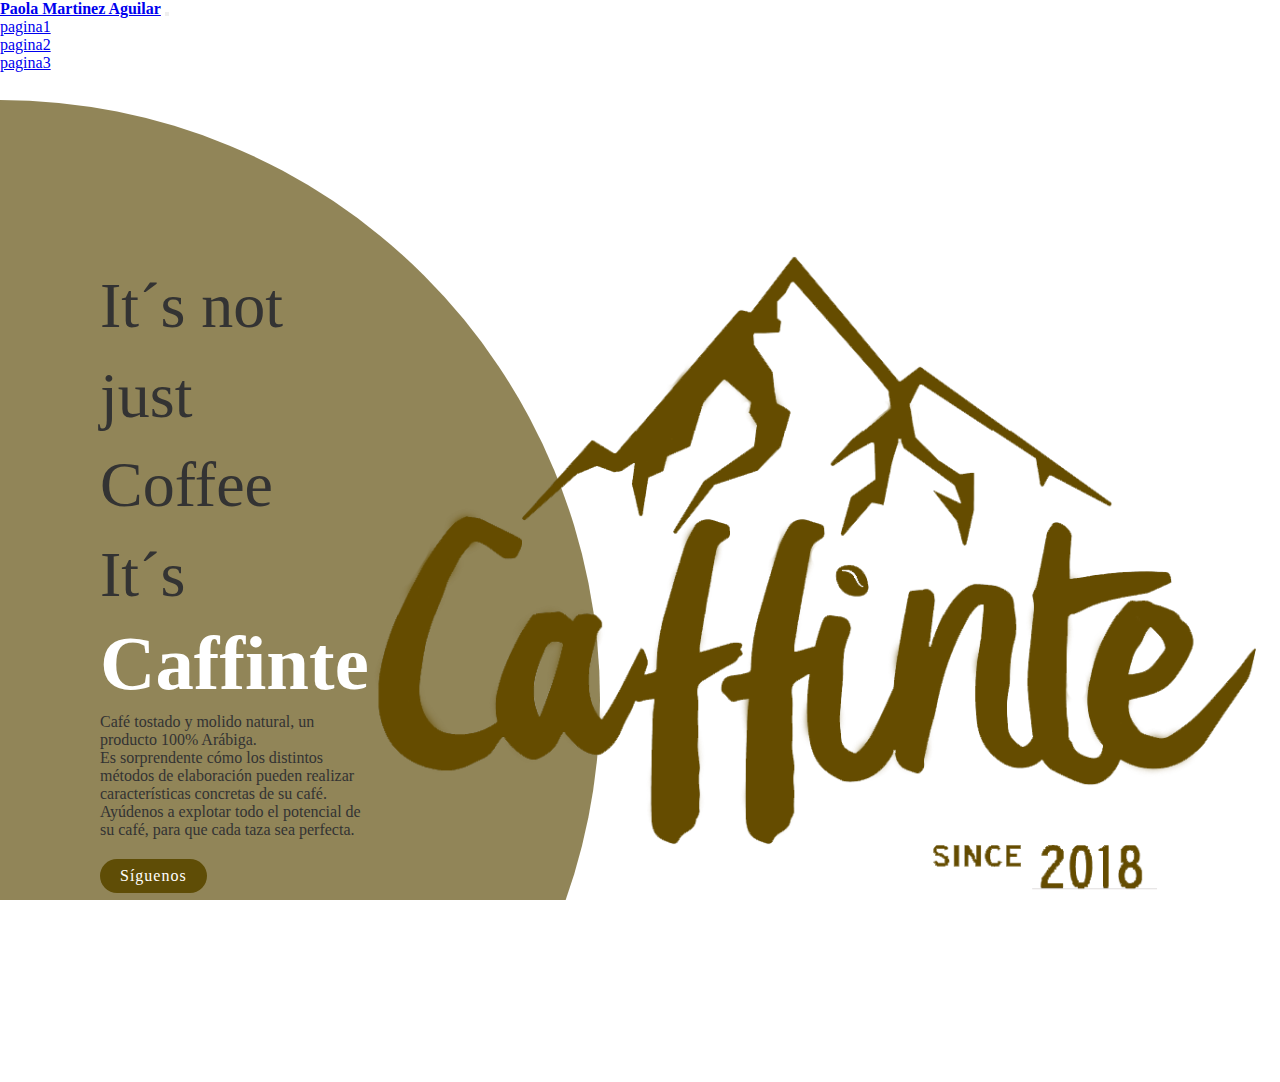
<file: index.html>
<!DOCTYPE html>
<html lang="en">

<head>
    <meta charset="UTF-8">
    <meta http-equiv="X-UA-Compatible" content="IE=edge">
    <meta name="viewport" content="width=device-width, initial-scale=1.0">
    <title>Ejercicio 3.1</title>
    <link href="https://cdn.jsdelivr.net/npm/bootstrap@5.1.3/dist/css/bootstrap.min.css" rel="stylesheet"
        integrity="sha384-1BmE4kWBq78iYhFldvKuhfTAU6auU8tT94WrHftjDbrCEXSU1oBoqyl2QvZ6jIW3" crossorigin="anonymous">
    <link rel="stylesheet" href="style.css">
</head>

<body>
    <nav class="navbar navbar-expand-md navbar-dark bg-dark">
        <a class="navbar-brand" href="#"><strong>Paola Martinez Aguilar</strong></a>
        <button class="navbar-toggler" type="button" data-toggle="collapse" data-target="#navbarSupportedContent">
            <span class="navbar-toggler-icon"></span>
        </button>
        <div class="collapse navbar-collapse" id="navbarSupportedContent">
            <ul class="navbar-nav position-absolute top-40 end-0">
                <li class="nav-item active">
                    <a class="nav-link" href="pagina1.html">pagina1</a>
                </li>
                <li class="nav-item active">
                    <a class="nav-link" href="pagina2.html">pagina2</a>
                </li>
                <li class="nav-item active">
                    <a class="nav-link" href="pagina3.html">pagina3</a>
                </li>
            </ul>
        </div>
    </nav>

    <div class="circle"></div>
    <section>
        <div class="content">
            <div class="textBox">
                <h2>It´s not just Coffee<br>It´s <span>Caffinte</span></h2>
                <p>Café tostado y molido natural, un producto 100% Arábiga.<br>
                    Es sorprendente cómo los distintos métodos de elaboración pueden realizar características
                    concretas de su café. Ayúdenos a explotar todo el potencial de su café, para que cada taza sea
                    perfecta.</p>
                <a href="https://www.facebook.com/Caffinte/?ref=page_internal">Síguenos</a>
            </div>
        </div>
        <div class="imgBox">
            <img src="caffinte.png" class="caffinte rounded float-end" width="900px" height="650px">
        </div>
    </section>

</body>

</html>
</file>
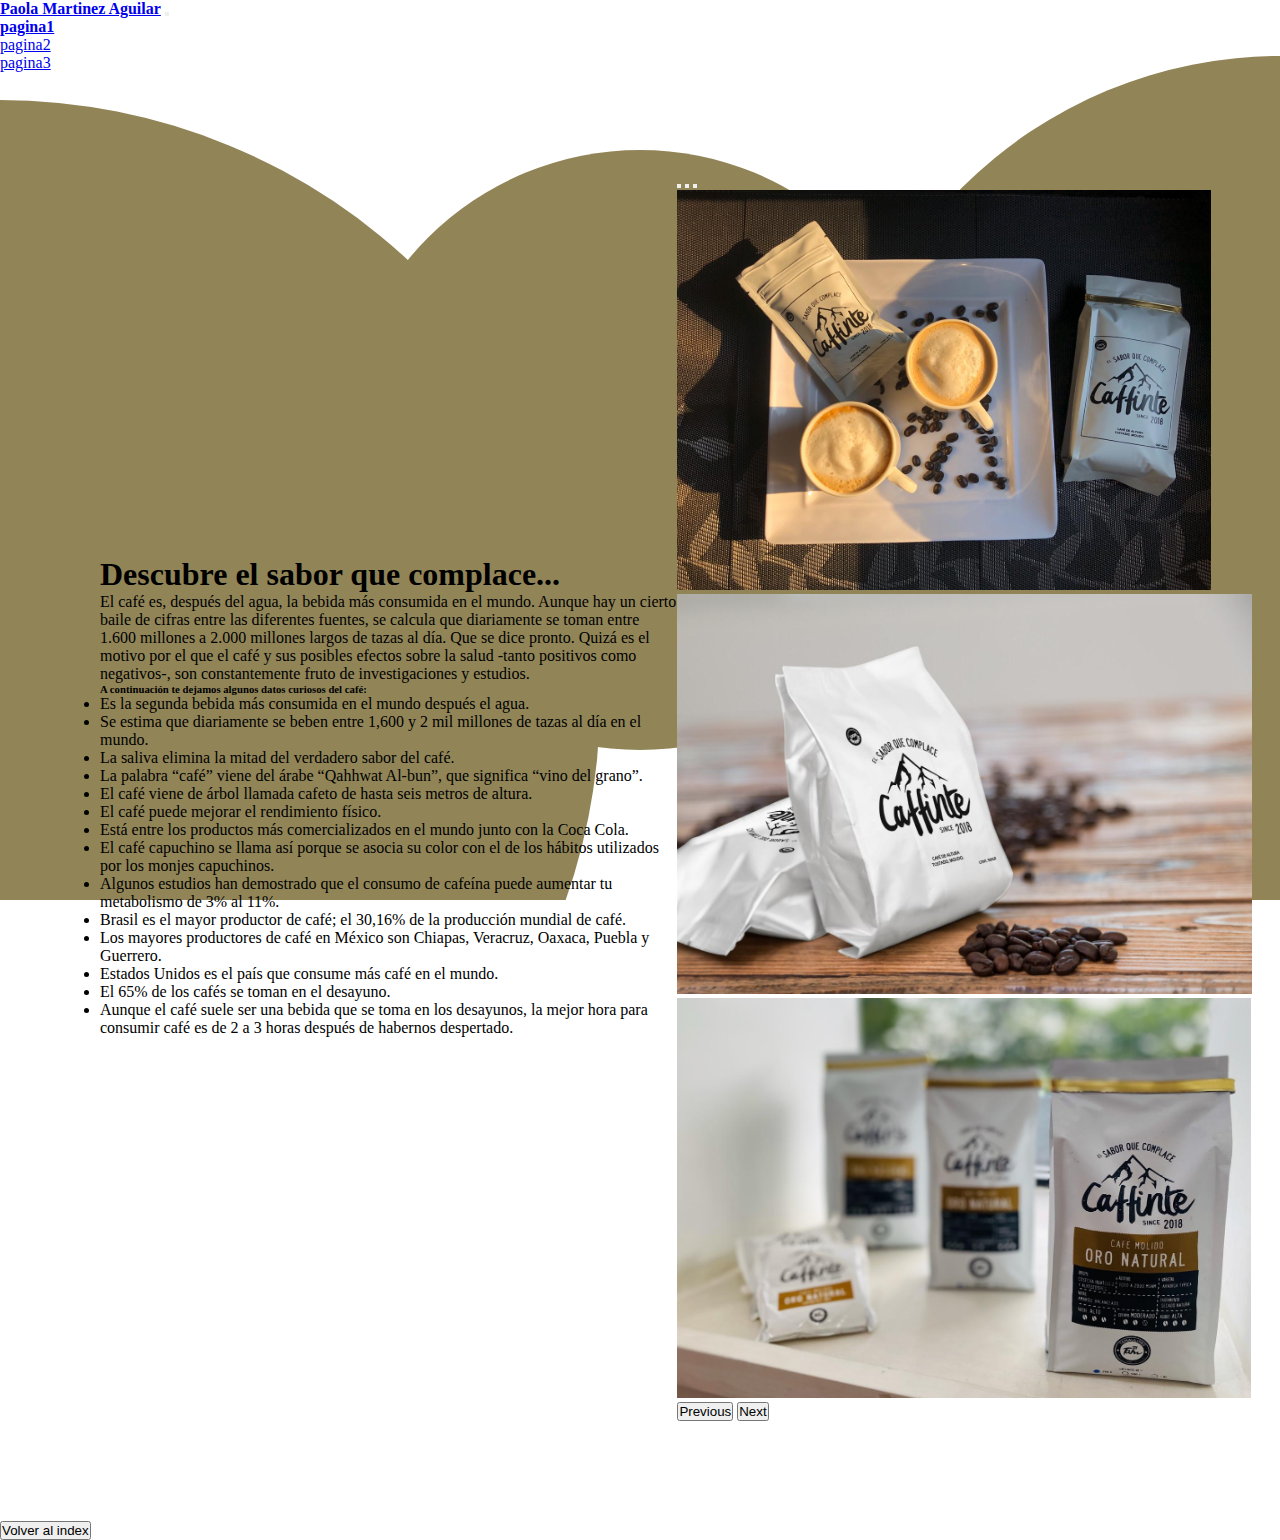
<file: pagina1.html>
<!DOCTYPE html>
<html lang="en">

<head>
    <meta charset="UTF-8">
    <meta http-equiv="X-UA-Compatible" content="IE=edge">
    <meta name="viewport" content="width=device-width, initial-scale=1.0">
    <title>Ejercicio 3.2-Pagina1</title>
    <link rel="stylesheet" href="style1.css">
</head>

<body>
    <!DOCTYPE html>
    <html lang="en">

    <head>
        <meta charset="UTF-8">
        <meta http-equiv="X-UA-Compatible" content="IE=edge">
        <meta name="viewport" content="width=device-width, initial-scale=1.0">
        <title>Ejercicio 3.2-Pagina1</title>
        <link href="https://cdn.jsdelivr.net/npm/bootstrap@5.1.3/dist/css/bootstrap.min.css" rel="stylesheet"
            integrity="sha384-1BmE4kWBq78iYhFldvKuhfTAU6auU8tT94WrHftjDbrCEXSU1oBoqyl2QvZ6jIW3" crossorigin="anonymous">
        <link rel="stylesheet" href="style.css">
    </head>

    <body>
        <nav class="navbar navbar-expand-md navbar-dark bg-dark">
            <a class="navbar-brand" href="#"><strong>Paola Martinez Aguilar</strong></a>
            <button class="navbar-toggler" type="button" data-toggle="collapse" data-target="#navbarSupportedContent">
                <span class="navbar-toggler-icon"></span>
            </button>
            <div class="collapse navbar-collapse" id="navbarSupportedContent">
                <ul class="navbar-nav position-absolute top-40 end-0">
                    <li class="nav-item active">
                        <a class="nav-link" href="pagina1.html"><strong>pagina1</strong></a>
                    </li>
                    <li class="nav-item active">
                        <a class="nav-link" href="pagina2.html">pagina2</a>
                    </li>
                    <li class="nav-item active">
                        <a class="nav-link" href="pagina3.html">pagina3</a>
                    </li>
                </ul>
            </div>
        </nav>

        <div class="circle"></div>
        <div class="circle1"></div>
        <div class="circle2"></div>

        <section>
            <div class="col-lg-6">
                <h1>Descubre el sabor que complace...</h1>
                <p>El café es, después del agua, la bebida más consumida en el mundo. Aunque hay un cierto baile de
                    cifras entre las diferentes fuentes, se calcula que diariamente se toman entre 1.600 millones a
                    2.000 millones largos de tazas al día. Que se dice pronto. Quizá es el motivo por el que el café y
                    sus posibles efectos sobre la salud -tanto positivos como negativos-, son constantemente fruto de
                    investigaciones y estudios.</p>
                <h6>A continuación te dejamos algunos datos curiosos del café:</h6>
                <ul>
                    <li>Es la segunda bebida más consumida en el mundo después el agua.</li>
                    <li>Se estima que diariamente se beben entre 1,600 y 2 mil millones de tazas al día en el mundo.
                    </li>
                    <li>La saliva elimina la mitad del verdadero sabor del café.</li>
                    <li>La palabra “café” viene del árabe “Qahhwat Al-bun”, que significa “vino del grano”.</li>
                    <li>El café viene de árbol llamada cafeto de hasta seis metros de altura.</li>
                    <li>El café puede mejorar el rendimiento físico.</li>
                    <li>Está entre los productos más comercializados en el mundo junto con la Coca Cola.</li>
                    <li>El café capuchino se llama así porque se asocia su color con el de los hábitos utilizados por
                        los monjes capuchinos.</li>
                    <li>Algunos estudios han demostrado que el consumo de cafeína puede aumentar tu metabolismo de 3% al
                        11%.</li>
                    <li>Brasil es el mayor productor de café; el 30,16% de la producción mundial de café.</li>
                    <li>Los mayores productores de café en México son Chiapas, Veracruz, Oaxaca, Puebla y Guerrero.</li>
                    <li>Estados Unidos es el país que consume más café en el mundo.</li>
                    <li>El 65% de los cafés se toman en el desayuno.</li>
                    <li>Aunque el café suele ser una bebida que se toma en los desayunos, la mejor hora para consumir
                        café es de 2 a 3 horas después de habernos despertado.</li>
                </ul>
            </div>

            <div class="col-lg-5">
                <div id="carouselExampleIndicators" class="carousel slide" data-bs-ride="carousel">
                    <div class="carousel-indicators">
                        <button type="button" data-bs-target="#carouselExampleIndicators" data-bs-slide-to="0"
                            class="active" aria-current="true" aria-label="Slide 1"></button>
                        <button type="button" data-bs-target="#carouselExampleIndicators" data-bs-slide-to="1"
                            aria-label="Slide 2"></button>
                        <button type="button" data-bs-target="#carouselExampleIndicators" data-bs-slide-to="2"
                            aria-label="Slide 3"></button>
                    </div>
                    <div class="carousel-inner">
                        <div class="carousel-item active">
                            <img src="caffinte1.jpg" class="d-block w-100" alt="...">
                        </div>
                        <div class="carousel-item">
                            <img src="caffinte2.jpg" class="d-block w-100" alt="...">
                        </div>
                        <div class="carousel-item">
                            <img src="caffinte3.jpg" class="d-block w-100" alt="...">
                        </div>
                    </div>
                    <button class="carousel-control-prev" type="button" data-bs-target="#carouselExampleIndicators"
                        data-bs-slide="prev">
                        <span class="carousel-control-prev-icon" aria-hidden="true"></span>
                        <span class="visually-hidden">Previous</span>
                    </button>
                    <button class="carousel-control-next" type="button" data-bs-target="#carouselExampleIndicators"
                        data-bs-slide="next">
                        <span class="carousel-control-next-icon" aria-hidden="true"></span>
                        <span class="visually-hidden">Next</span>
                    </button>
                </div>
            </div>
        </section>

        <div class="p-4 position-absolute bottom-0 end-0">
            <a href="index.html"><button type="button" class="btn btn-light">Volver al index</button></a>
        </div>

        <script src="https://cdn.jsdelivr.net/npm/bootstrap@5.1.0/dist/js/bootstrap.bundle.min.js"
            integrity="sha384-U1DAWAznBHeqEIlVSCgzq+c9gqGAJn5c/t99JyeKa9xxaYpSvHU5awsuZVVFIhvj"
            crossorigin="anonymous"></script>
    </body>

    </html>
</file>
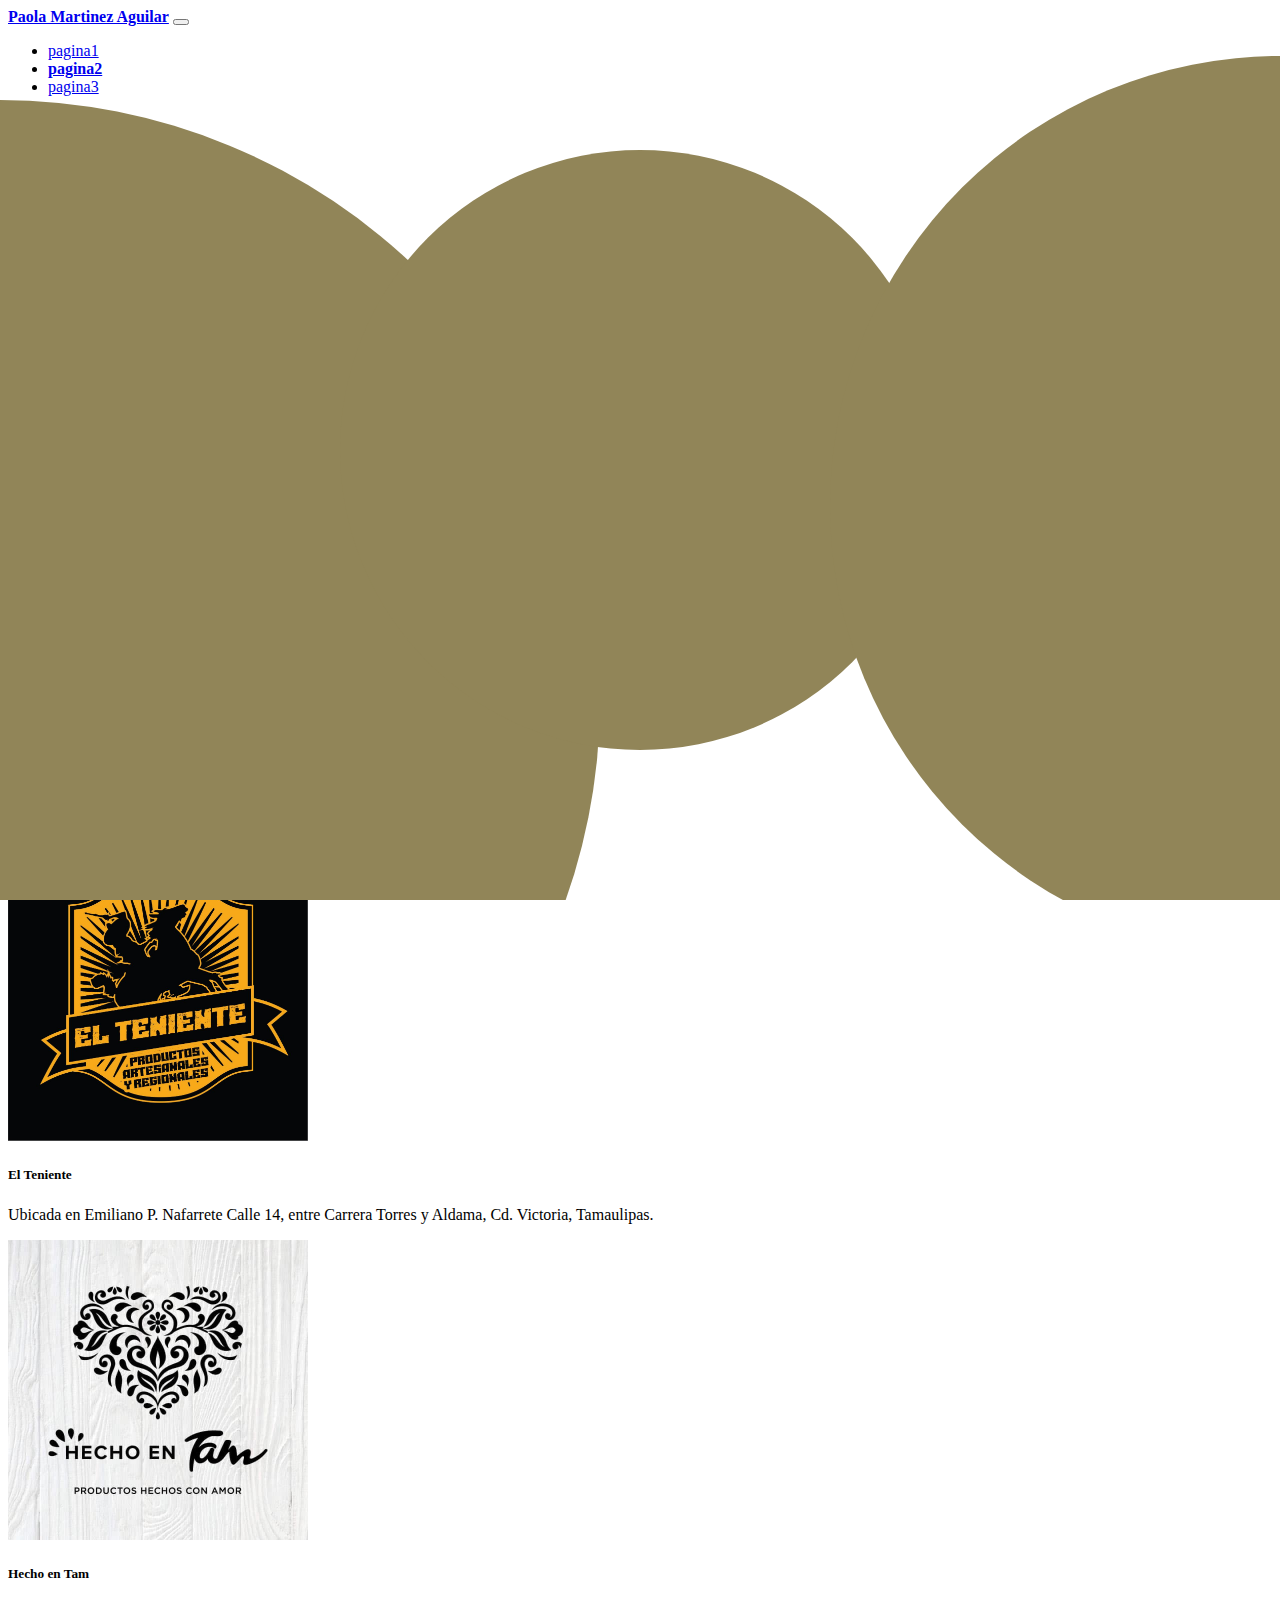
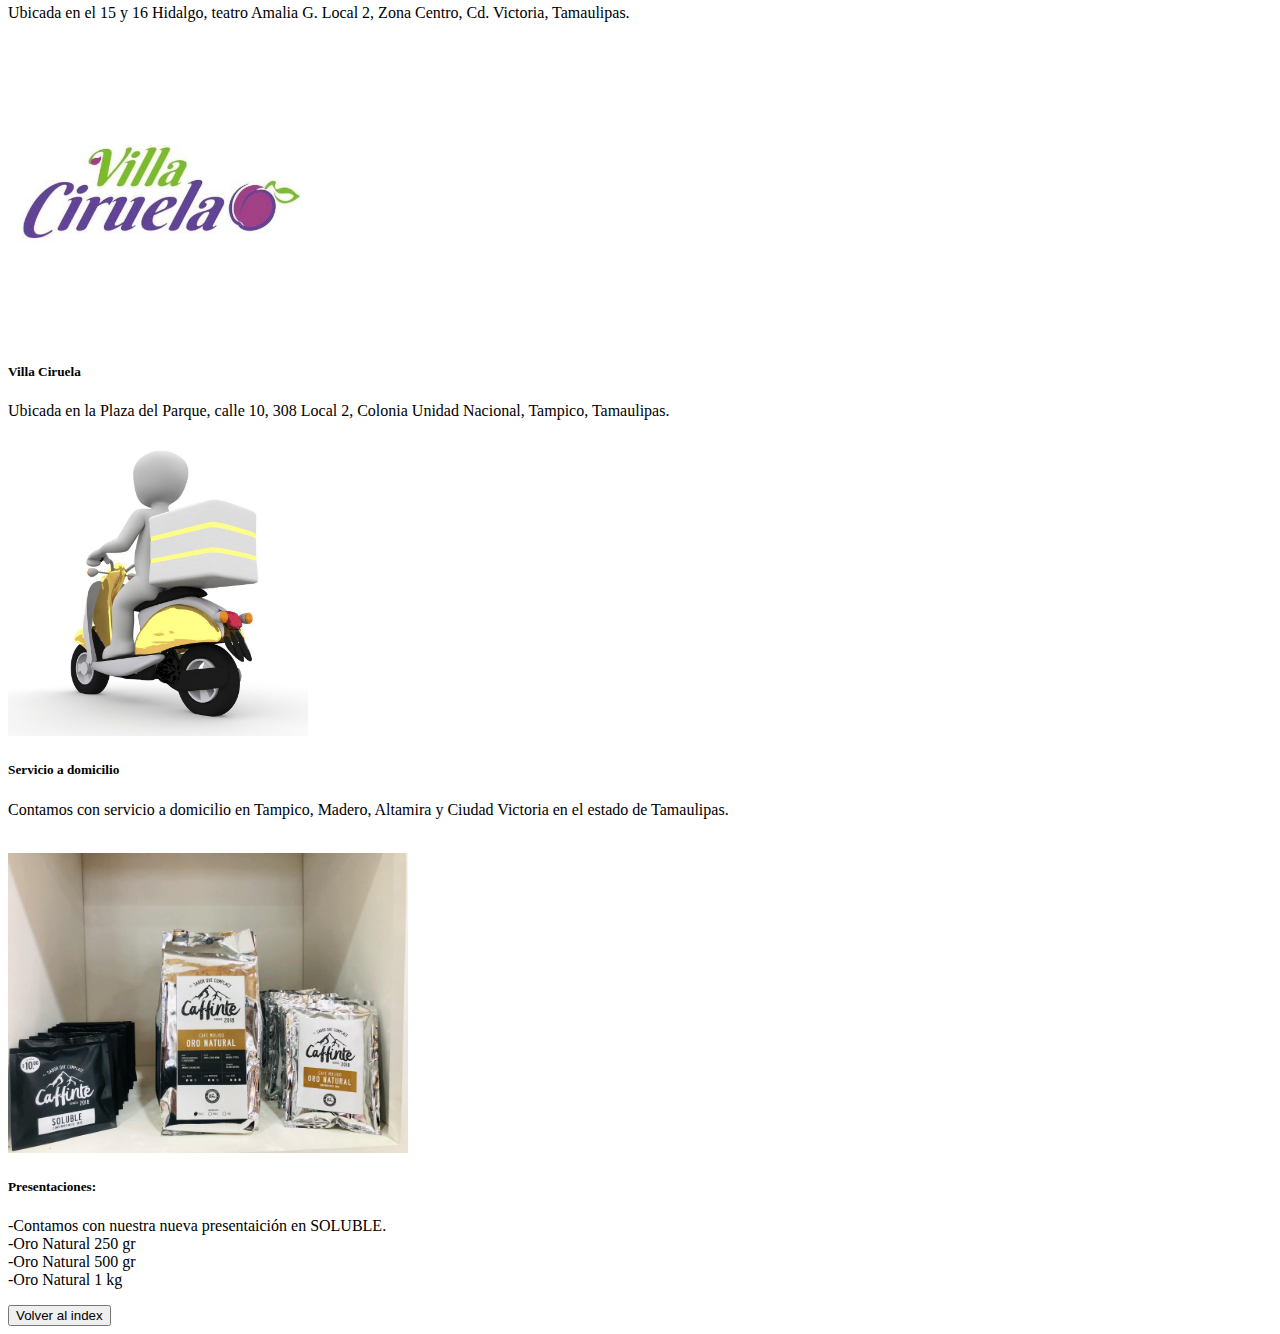
<file: pagina2.html>
<!DOCTYPE html>
<html lang="en">

<head>
    <meta charset="UTF-8">
    <meta http-equiv="X-UA-Compatible" content="IE=edge">
    <meta name="viewport" content="width=device-width, initial-scale=1.0">
    <title>Ejercicio 3.2-Pagina2</title>
    <link href="https://cdn.jsdelivr.net/npm/bootstrap@5.1.3/dist/css/bootstrap.min.css" rel="stylesheet"
        integrity="sha384-1BmE4kWBq78iYhFldvKuhfTAU6auU8tT94WrHftjDbrCEXSU1oBoqyl2QvZ6jIW3" crossorigin="anonymous">
    <link rel="stylesheet" href="style2.css">
</head>

<body>
    <nav class="navbar navbar-expand-md navbar-dark bg-dark">
        <a class="navbar-brand" href="#"><strong>Paola Martinez Aguilar</strong></a>
        <button class="navbar-toggler" type="button" data-toggle="collapse" data-target="#navbarSupportedContent">
            <span class="navbar-toggler-icon"></span>
        </button>
        <div class="collapse navbar-collapse" id="navbarSupportedContent">
            <ul class="navbar-nav position-absolute top-40 end-0">
                <li class="nav-item active">
                    <a class="nav-link" href="pagina1.html">pagina1</a>
                </li>
                <li class="nav-item active">
                    <a class="nav-link" href="pagina2.html"><strong>pagina2</strong></a>
                </li>
                <li class="nav-item active">
                    <a class="nav-link" href="pagina3.html">pagina3</a>
                </li>
            </ul>
        </div>
    </nav>

    <br>
    <h1 class="text-center">LOCACIONES</h1>

    <div class="circle"></div>
    <div class="circle1"></div>
    <div class="circle2"></div>

    <section class="p-4">
        <div class="row row-cols-1 row-cols-md-5 g-4">
            <div class="col">
                <div class="card">
                    <img src="grand.jpg" class="card-img-top" alt="...">
                    <div class="card-body">
                        <h5 class="card-title">GranD</h5>
                        <p class="card-text">En todas las sucursales de GranD.</p>
                        <div class="dropdown">
                            <button class="btn btn-danger dropdown-toggle" type="button" id="dropdownMenuButton1"
                                data-bs-toggle="dropdown" aria-expanded="false">
                                Sucursales
                            </button>
                            <ul class="dropdown-menu" aria-labelledby="dropdownMenuButton1">
                                <li><a class="dropdown-item"
                                        href="https://www.google.com/maps/dir/23.739947,-99.1374792/grand+hombres+ilustres/@23.74547,-99.1422565,15z/data=!3m1!4b1!4m9!4m8!1m1!4e1!1m5!1m1!1s0x867953c6564c9c65:0xe7fd539683408407!2m2!1d-99.124261!2d23.7519625">Hombres
                                        Ilustres</a>
                                </li>
                                <li><a class="dropdown-item"
                                        href="https://www.google.com/maps/dir//grand+campestre/data=!4m6!4m5!1m1!4e2!1m2!1m1!1s0x8679539c8c1d8bb1:0xbdacd0649c601996?sa=X&ved=2ahUKEwjDl4qK49LzAhWXmmoFHdhFDvYQ9Rd6BAhkEAQ">Campestre</a>
                                </li>
                                <li><a class="dropdown-item"
                                        href="https://www.google.com/maps/dir/23.739947,-99.1374792/grand+toreo/@23.7416931,-99.1527258,15z/data=!3m1!4b1!4m9!4m8!1m1!4e1!1m5!1m1!1s0x8679530f23d14f57:0xc89007ee051e9f10!2m2!1d-99.150171!2d23.7430931">Toreo</a>
                                </li>
                                <li><a class="dropdown-item"
                                        href="https://www.google.com/maps/dir//gran+estaci%C3%B3n/data=!4m6!4m5!1m1!4e2!1m2!1m1!1s0x8679531d9c23a937:0xcf91de4e5dfa51d3?sa=X&ved=2ahUKEwiT-KOd49LzAhVilGoFHeGeALYQ9Rd6BAhkEAM">Estación</a>
                                </li>
                                <li><a class="dropdown-item"
                                        href="https://www.google.com/maps/dir//gran+la+loma/data=!4m6!4m5!1m1!4e2!1m2!1m1!1s0x86795259b610f73f:0xb8994482beec94d4?sa=X&ved=2ahUKEwilsIKm49LzAhUXmWoFHdtXBYQQ9Rd6BAhdEAQ">La
                                        Loma</a></li>
                                <li><a class="dropdown-item"
                                        href="https://www.google.com/maps/dir//grand+central+cd+victoria/data=!4m6!4m5!1m1!4e2!1m2!1m1!1s0x867953b0517d2dfd:0xf37db57bd4f505?sa=X&ved=2ahUKEwjAnLnC49LzAhVYmmoFHRRMDXYQ9Rd6BAhJEAM">Central</a>
                                </li>
                                <li><a class="dropdown-item"
                                        href="https://www.google.com/maps/dir//grand+obrero+cd+victoria/data=!4m6!4m5!1m1!4e2!1m2!1m1!1s0x867953acd45e51e7:0x10e0d1f563765a47?sa=X&ved=2ahUKEwiW8fnQ49LzAhXRmGoFHfs8BF4Q9Rd6BAgHEAM">Obrero</a>
                                </li>
                                <li><a class="dropdown-item"
                                        href="https://www.google.com/maps/dir//grand+mante/data=!4m6!4m5!1m1!4e2!1m2!1m1!1s0x8678b87e728bd511:0xd635fa05ef903fdd?sa=X&ved=2ahUKEwiVtLff49LzAhUelGoFHR7kCroQ9Rd6BAhVEAM">Mante</a>
                                </li>
                                <li><a class="dropdown-item"
                                        href="https://www.google.com/maps/dir//grand+libertad+cd+victoria/data=!4m6!4m5!1m1!4e2!1m2!1m1!1s0x86795365bf45d367:0xb0f47e6299f871d8?sa=X&ved=2ahUKEwiY7Y7q49LzAhU5mGoFHdnEBnwQ9Rd6BAhUEAM">Libertad</a>
                                </li>
                                <li><a class="dropdown-item"
                                        href="https://www.google.com/maps/dir/23.739947,-99.1374792/grand+naciones+unidas+cd+victoria/@23.7554014,-99.1731385,14z/data=!3m1!4b1!4m9!4m8!1m1!4e1!1m5!1m1!1s0x867953e21f572081:0x67848b612e815dfd!2m2!1d-99.1725906!2d23.7708214">Naciones
                                        Unidas</a>
                                </li>
                            </ul>
                        </div>
                    </div>
                </div>
            </div>
            <div class="col">
                <div class="card">
                    <img src="elteniente.jpg" class="card-img-top" alt="...">
                    <div class="card-body">
                        <h5 class="card-title">El Teniente</h5>
                        <p class="card-text">Ubicada en Emiliano P. Nafarrete Calle 14, entre Carrera Torres y Aldama,
                            Cd. Victoria, Tamaulipas.</p>
                    </div>
                </div>
            </div>
            <div class="col">
                <div class="card">
                    <img src="hechoentam.jpg" class="card-img-top" alt="...">
                    <div class="card-body">
                        <h5 class="card-title">Hecho en Tam</h5>
                        <p class="card-text">Ubicada en el 15 y 16 Hidalgo, teatro Amalia G. Local 2, Zona Centro, Cd.
                            Victoria, Tamaulipas.</p>
                    </div>
                </div>
            </div>
            <div class="col">
                <div class="card">
                    <img src="villaciruela.jpg" class="card-img-top" alt="...">
                    <div class="card-body">
                        <h5 class="card-title">Villa Ciruela</h5>
                        <p class="card-text">Ubicada en la Plaza del Parque, calle 10, 308 Local 2, Colonia Unidad
                            Nacional, Tampico, Tamaulipas.</p>
                    </div>
                </div>
            </div>
            <div class="col">
                <div class="card">
                    <img src="servicio.jpg" class="card-img-top" alt="...">
                    <div class="card-body">
                        <h5 class="card-title">Servicio a domicilio</h5>
                        <p class="card-text">Contamos con servicio a domicilio en Tampico, Madero, Altamira y Ciudad
                            Victoria en el estado de Tamaulipas.</p>
                    </div>
                </div>
            </div>
        </div>

        <br>

        <div class="d-flex justify-content-center">
            <div class="card mb-3" style="max-width: 800px;">
                <div class="row g-0">
                    <div class="col-md-4">
                        <img src="caffinte4.jpg" class="img-fluid rounded-start" alt="...">
                    </div>
                    <div class="col-md-8">
                        <div class="card-body">
                            <h5 class="card-title">Presentaciones:</h5>
                            <p class="card-text">
                                -Contamos con nuestra nueva presentaición en SOLUBLE.<br>
                                -Oro Natural 250 gr<br>
                                -Oro Natural 500 gr<br>
                                -Oro Natural 1 kg
                            </p>
                        </div>
                    </div>
                </div>
            </div>
        </div>

        
    </section>

    <div class="p-4 position-absolute bottom-0 end-0">
        <a href="index.html"><button type="button" class="btn btn-light">Volver al index</button></a>
    </div>

    <script src="https://cdn.jsdelivr.net/npm/bootstrap@5.1.0/dist/js/bootstrap.bundle.min.js"
        integrity="sha384-U1DAWAznBHeqEIlVSCgzq+c9gqGAJn5c/t99JyeKa9xxaYpSvHU5awsuZVVFIhvj"
        crossorigin="anonymous"></script>
</body>

</html>
</file>
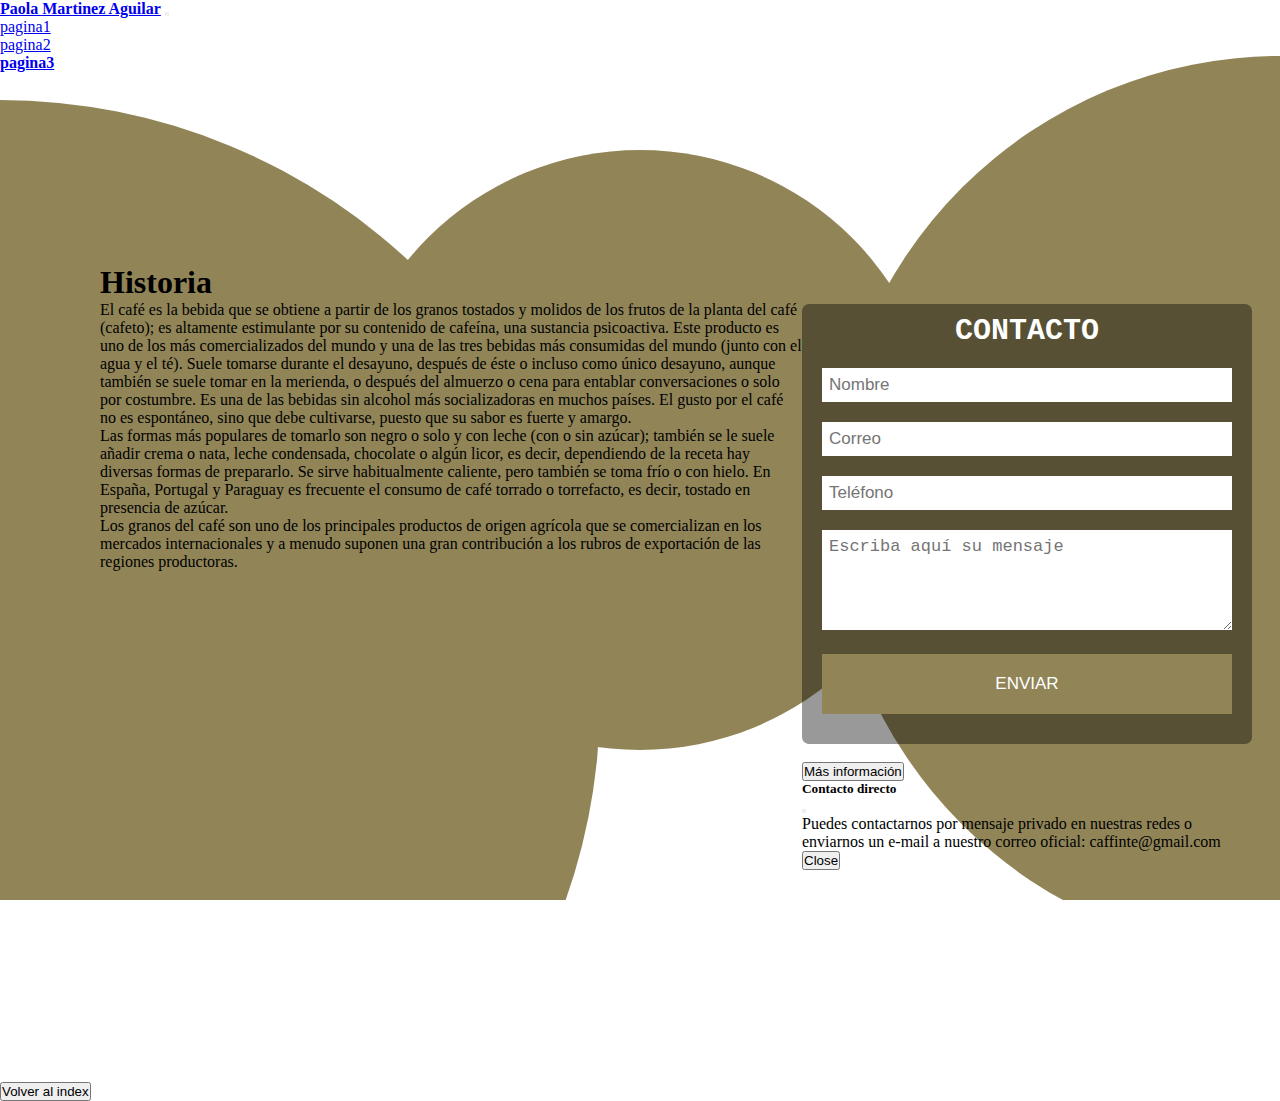
<file: pagina3.html>
<!DOCTYPE html>
<html lang="en">

<head>
    <meta charset="UTF-8">
    <meta http-equiv="X-UA-Compatible" content="IE=edge">
    <meta name="viewport" content="width=device-width, initial-scale=1.0">
    <title>Ejercicio 3.2-Pagina3</title>
    <link rel="stylesheet" href="style3.css">
</head>

<body>
    <!DOCTYPE html>
    <html lang="en">

    <head>
        <meta charset="UTF-8">
        <meta http-equiv="X-UA-Compatible" content="IE=edge">
        <meta name="viewport" content="width=device-width, initial-scale=1.0">
        <title>Ejercicio 3.2-Pagina1</title>
        <link href="https://cdn.jsdelivr.net/npm/bootstrap@5.1.3/dist/css/bootstrap.min.css" rel="stylesheet"
            integrity="sha384-1BmE4kWBq78iYhFldvKuhfTAU6auU8tT94WrHftjDbrCEXSU1oBoqyl2QvZ6jIW3" crossorigin="anonymous">
        <link rel="stylesheet" href="style.css">
    </head>

    <body>
        <nav class="navbar navbar-expand-md navbar-dark bg-dark">
            <a class="navbar-brand" href="#"><strong>Paola Martinez Aguilar</strong></a>
            <button class="navbar-toggler" type="button" data-toggle="collapse" data-target="#navbarSupportedContent">
                <span class="navbar-toggler-icon"></span>
            </button>
            <div class="collapse navbar-collapse" id="navbarSupportedContent">
                <ul class="navbar-nav position-absolute top-40 end-0">
                    <li class="nav-item active">
                        <a class="nav-link" href="pagina1.html">pagina1</a>
                    </li>
                    <li class="nav-item active">
                        <a class="nav-link" href="pagina2.html">pagina2</a>
                    </li>
                    <li class="nav-item active">
                        <a class="nav-link" href="pagina3.html"><strong>pagina3</strong></a>
                    </li>
                </ul>
            </div>
        </nav>

        <div class="circle"></div>
        <div class="circle1"></div>
        <div class="circle2"></div>

        <section>
            <div class="col-lg-8">
                <h1>Historia</h1>
                <p>El café es la bebida que se obtiene a partir de los granos tostados y molidos de los frutos de la
                    planta del café (cafeto); es altamente estimulante por su contenido de cafeína, una sustancia
                    psicoactiva. Este producto es uno de los más comercializados del mundo y una de las tres bebidas más
                    consumidas del mundo (junto con el agua y el té). Suele tomarse durante el desayuno, después de éste
                    o incluso como único desayuno, aunque también se suele tomar en la merienda, o después del almuerzo
                    o cena para entablar conversaciones o solo por costumbre. Es una de las bebidas sin alcohol más
                    socializadoras en muchos países. El gusto por el café no es espontáneo, sino que debe cultivarse,
                    puesto que su sabor es fuerte y amargo.<br>
                    Las formas más populares de tomarlo son negro o solo y con leche (con o sin azúcar); también se le
                    suele añadir crema o nata, leche condensada, chocolate o algún licor, es decir, dependiendo de la
                    receta hay diversas formas de prepararlo. Se sirve habitualmente caliente, pero también se toma frío
                    o con hielo. En España, Portugal y Paraguay es frecuente el consumo de café torrado o torrefacto, es
                    decir, tostado en presencia de azúcar.<br>
                    Los granos del café son uno de los principales productos de origen agrícola que se comercializan en
                    los mercados internacionales y a menudo suponen una gran contribución a los rubros de exportación de
                    las regiones productoras.</p>
                <div class="text-center">
                    <iframe width="560" height="315" src="https://www.youtube.com/embed/4UcDaxIm5nk"
                        title="YouTube video player" frameborder="0"
                        allow="accelerometer; autoplay; clipboard-write; encrypted-media; gyroscope; picture-in-picture"
                        allowfullscreen></iframe>
                </div>
                
            </div>

            <div>
                <form action="">
                    <h2>CONTACTO</h2>
                    <input type="text" name="Nombre" placeholder="Nombre">
                    <input type="text" name="correo" placeholder="Correo">
                    <input type="text" name="telefono" placeholder="Teléfono">
                    <textarea name="mensaje" placeholder="Escriba aquí su mensaje"></textarea>
                    <input type="button" value="ENVIAR" id="boton">
                </form>

                <br>
                <!-- Button trigger modal -->
                <button type="button" class="btn btn-dark" data-bs-toggle="modal" data-bs-target="#exampleModal">
                    Más información
                </button>

                <!-- Modal -->
                <div class="modal fade" id="exampleModal" tabindex="-1" aria-labelledby="exampleModalLabel"
                    aria-hidden="true">
                    <div class="modal-dialog">
                        <div class="modal-content">
                            <div class="modal-header">
                                <h5 class="modal-title" id="exampleModalLabel">Contacto directo</h5>
                                <button type="button" class="btn-close" data-bs-dismiss="modal"
                                    aria-label="Close"></button>
                            </div>
                            <div class="modal-body">
                                Puedes contactarnos por mensaje privado en nuestras redes o enviarnos un e-mail a
                                nuestro correo oficial: caffinte@gmail.com
                            </div>
                            <div class="modal-footer">
                                <button type="button" class="btn btn-secondary" data-bs-dismiss="modal">Close</button>
                            </div>
                        </div>
                    </div>
                </div>
            </div>
        </section>

        <div class="p-4 position-absolute bottom-0 end-0">
            <a href="index.html"><button type="button" class="btn btn-light">Volver al index</button></a>
        </div>

        <script src="https://cdn.jsdelivr.net/npm/bootstrap@5.1.0/dist/js/bootstrap.bundle.min.js"
            integrity="sha384-U1DAWAznBHeqEIlVSCgzq+c9gqGAJn5c/t99JyeKa9xxaYpSvHU5awsuZVVFIhvj"
            crossorigin="anonymous"></script>
    </body>

    </html>
</file>
<file: style.css>
@import url('https://fonts.googleapis.com/css2?family=Poppins:wght@700&display=swap');
*
{
    margin: 0;
    padding: 0;
    box-sizing: 'Poppins', sans-serif;
}
section
{
    position: relative;
    width: 90%;
    min-height: 90vh;
    padding: 100px;
    display: flex;
    justify-content: space-between;
    align-items: center;
}
.content
{
    position: relative;
    width: 100%;
    display: flex;
    justify-content: space-between;
    align-items: center;
}
.content .textBox
{
    position: relative;
    max-width: 600px;
}
.content .textBox h2
{
    color: #333;
    font-size: 4em;
    line-height: 1.4em;
    font-weight: 500;
}
.content .textBox h2 span
{
    color: #ffffff;
    font-size: 1.2em;
    font-weight: 900;
}
.content .textBox p
{
    color: #333;
}
.content .textBox a
{
    display: inline-block;
    margin-top: 20px;
    padding: 8px 20px;
    background: #5f4d06;
    color: #fff;
    border-radius: 40px;
    font-weight: 500;
    letter-spacing: 1px;
    text-decoration: none;
}
.content .imgBox
{
    width: 600px;
    display: flex;
    justify-content: flex-end;
    padding-right: 50px;
    margin-top: 50px;
}
.content .imgBox img
{
    max-width: 340px;
}
.circle
{
    position: absolute;
    top: 0;
    left: 0;
    width: 100%;
    height: 100%;
    background: #918558;
    clip-path: circle(600px at left 700px);
}
</file>
<file: style1.css>
img 
{
    width: auto;
    height: 400px;
}
.circle
{
    position: absolute;
    top: 0;
    left: 0;
    width: 100%;
    height: 100%;
    background: #918558;
    clip-path: circle(600px at left 700px);
}
.circle1
{
    position: absolute;
    top: 0;
    left: 0;
    width: 100%;
    height: 100%;
    background: #918558;
    clip-path: circle(300px at center 450px);
}
.circle2
{
    position: absolute;
    top: 0;
    left: 0;
    width: 100%;
    height: 100%;
    background: #918558;
    clip-path: circle(450px at right 506px);
}
</file>
<file: style2.css>
.circle
{
    position: absolute;
    top: 0;
    left: 0;
    width: 100%;
    height: 100%;
    background: #918558;
    clip-path: circle(600px at left 700px);
}
.circle1
{
    position: absolute;
    top: 0;
    left: 0;
    width: 100%;
    height: 100%;
    background: #918558;
    clip-path: circle(300px at center 450px);
}
.circle2
{
    position: absolute;
    top: 0;
    left: 0;
    width: 100%;
    height: 100%;
    background: #918558;
    clip-path: circle(450px at right 506px);
}
img
{
    width: auto;
    height: 300px;
}
</file>
<file: style3.css>
.circle
{
    position: absolute;
    top: 0;
    left: 0;
    width: 100%;
    height: 100%;
    background: #918558;
    clip-path: circle(600px at left 700px);
}
.circle1
{
    position: absolute;
    top: 0;
    left: 0;
    width: 100%;
    height: 100%;
    background: #918558;
    clip-path: circle(300px at center 450px);
}
.circle2
{
    position: absolute;
    top: 0;
    left: 0;
    width: 100%;
    height: 100%;
    background: #918558;
    clip-path: circle(450px at right 506px);
}
form
{
    width: 450px;
    margin: auto;
    background-color: rgba(0, 0, 0, 0.4);
    padding: 10px 20px;
    box-sizing: border-box;
    margin-top: 20px;
    border-radius: 7px;
    font-family: monospace;
}
h2
{
    color: #fff;
    text-align: center;
    margin: 0;
    font-size: 30px;
    margin-bottom: 20px;
}
input, textarea
{
    width: 100%;
    margin-bottom: 20px;
    padding: 7px;
    box-sizing: border-box;
    font-size: 17px;
    border: none;
}
textarea
{
    min-height: 100px;
    max-height: 200px;
    max-width: 100%;
}
#boton
{
    background: #918558;
    color: #fff;
    padding: 20px;
}
#botton:hover
{
    cursor: pointer;
}
</file>
